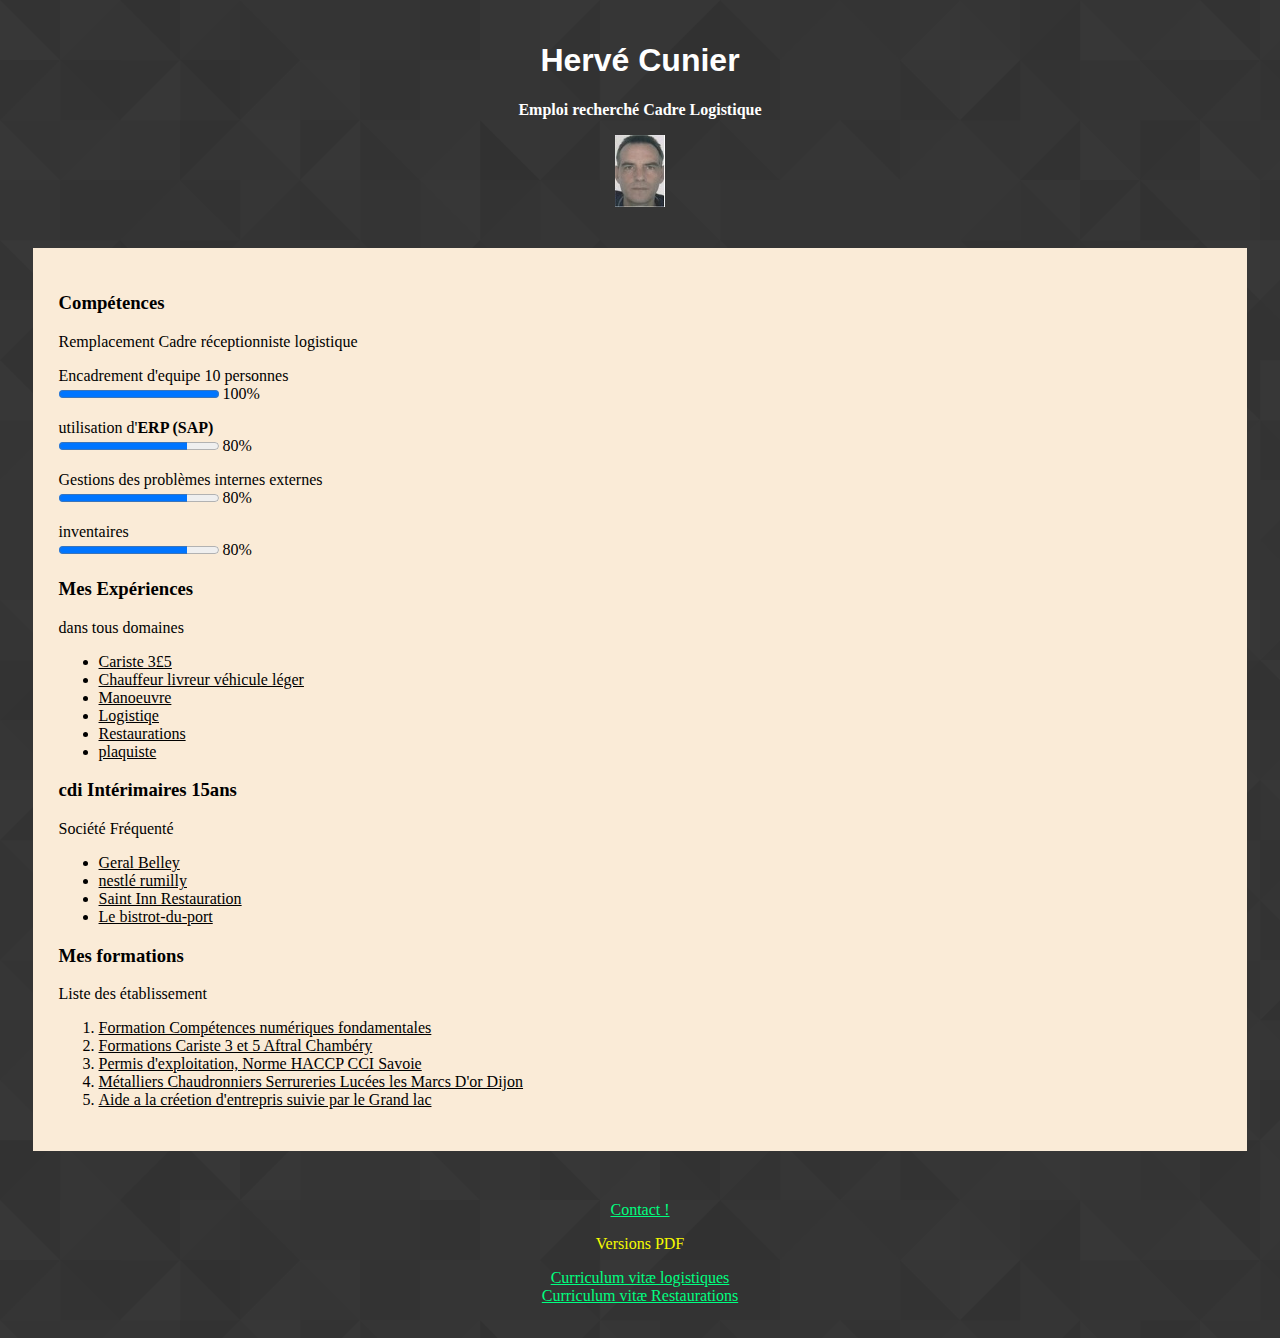
<file: index.html>
<!DOCTYPE html>
<html>
    <!-- début head -->
    <head>
        <meta charset="utf-8" />
        <title> Hervé Cunier </title>

        <link rel="stylesheet" href="style.css">
        <link rel="icon" type="image/x-icon" href="images/cv-icon.jpg" />
        
        <link href="https://cdn.jsdelivr.net/npm/bootstrap@5.0.0-beta3/dist/css/bootstrap.min.css" rel="stylesheet" integrity="sha384-eOJMYsd53ii+scO/bJGFsiCZc+5NDVN2yr8+0RDqr0Ql0h+rP48ckxlpbzKgwra6" crossorigin="anonymous">
        <script src="https://cdn.jsdelivr.net/npm/bootstrap@5.0.0-beta3/dist/js/bootstrap.bundle.min.js" integrity="sha384-JEW9xMcG8R+pH31jmWH6WWP0WintQrMb4s7ZOdauHnUtxwoG2vI5DkLtS3qm9Ekf" crossorigin="anonymous"></script>
    </head>
    <!-- fin head -->

    <!-- début site -->
    <body>
        <!-- début entête -->
        <div id="header">               
            <h1>Hervé Cunier</h1>
            <p><strong>Emploi recherché Cadre Logistique</strong></p>
            <a href="images/photo.jpg"><img src="images/photo.mini.jpg" alt="Photo d'identité Hervé Cunier" /></a>
        </div>
        <!-- fin entête -->

        <!-- début container Boostrap -->
        <div class="container">
            <!-- début section Boostrap -->
            <div class="row row-col-md-4 col-lg-4-col-xs-12 col-sm-12">
                <!-- début contenu compétences -->
                <div class="col">
                    <h3>Compétences</h3>
                        <P>Remplacement Cadre réceptionniste logistique</P>
                        <p>Encadrement d'equipe 10 personnes<br>
                        <progress id="file" max="100" value="100"> 100% </progress> 100% </p>
                        <p>utilisation d'<strong>ERP (SAP)</strong><br>
                        <progress id="file" max="100" value="80"> 80% </progress> 80% </p>    
                        <p>Gestions des problèmes internes externes<br>
                        <progress id="file" max="100" value="80"> 80% </progress> 80% </p>
                        <p>inventaires<br>
                        <progress id="file" max="100" value="80"> 80% </progress> 80% </p>      
                </div>
                <!-- début contenu compétences -->

                <!-- début contenu Expériences -->
                <div class="col">
                    <h3>Mes Expériences</h3>
                    <p>dans tous domaines</p>
                        <ul>
                            <li><a href="Compétences/cariste.html">Cariste 3£5</a></li>
                            <li><a href="Compétences/chauffeur.livreur.html">Chauffeur livreur véhicule léger</a></li>
                            <li><a href="Compétences/manoeuvre.html">Manoeuvre</a></li>
                            <li><a href="compétences/receptionnistelogistique.html">Logistiqe</a></li>
                            <li><a href="Compétences/restauration.html">Restaurations</a></li>
                            <li><a href="Compétences/plaquiste.html">plaquiste</a></li>
                        </ul>
                </div>
                <!-- FIn contenu Expériences -->

                <!-- début contenu Société -->    
                <div class="col">
                    <h3>cdi Intérimaires 15ans</h3>
                    <p>Société Fréquenté</p>
                        <ul>
                            <li><a href="https://geral.com/" target=_blank>Geral Belley</a></li>
                            <li><a href="https://www.nestle.fr/" target=_blank>nestlé rumilly</a></li>
                            <li><a href="https://lesaintinn.com/" target=_blank>Saint Inn Restauration </a></li>
                            <li><a href="http://www.bistrot-du-port.fr/" target=_blank>Le bistrot-du-port</a></li>
                        </ul>                    
                </div>
                <!-- Fin contenu Société --> 

                <!-- début contenu Formation --> 
                <div class="col">
                    <h3>Mes formations</h3>
                    <p>Liste des établissement</p>                    
                        <ol>
                            <li><a href="https://auvergnerhonealpes.simplon.co/chambery.html" target="_blank">Formation Compétences numériques fondamentales </a></li>
                            <li><a href="https://www.aftral.com/" target="_blank">Formations Cariste 3 et 5 Aftral Chambéry</a></li>
                            <li><a href="http://www.savoie.cci.fr/" target="_blank">Permis d'exploitation, Norme  HACCP CCI Savoie</a></li>
                            <li><a href="http://lyc21-marcsdor.ac-dijon.fr/index.php/" target="_blank">Métalliers Chaudronniers Serrureries Lucées les Marcs D'or Dijon</a></li>
                            <li><a href="https://grand-lac.fr/" target="_blank">Aide a la créetion d'entrepris suivie par le Grand lac</a></li>
                        </ol>     
                </div>
                <!-- FIn contenu Société --> 
            </div>
            <!-- Fin section Boostrap -->
        </div> 
        <!-- Fin container Boostrap -->  

            <!-- début pied de page -->
            <div class="footer">
                <a href="mailto:herve21200@gmail.com?subject=HTML link"> Contact !</a>
                <p>Versions PDF</p>
                <a href="cv/CV CUNIER Hervé.pdf" target=_blank>Curriculum vitæ logistiques</a><br>
                <a href="cv/Hervé_Cunier_CV.pdf" target=_blank>Curriculum vitæ Restaurations</a>
            </div>
            <!-- Fin pied de page -->
    </body>
</html>
</file>
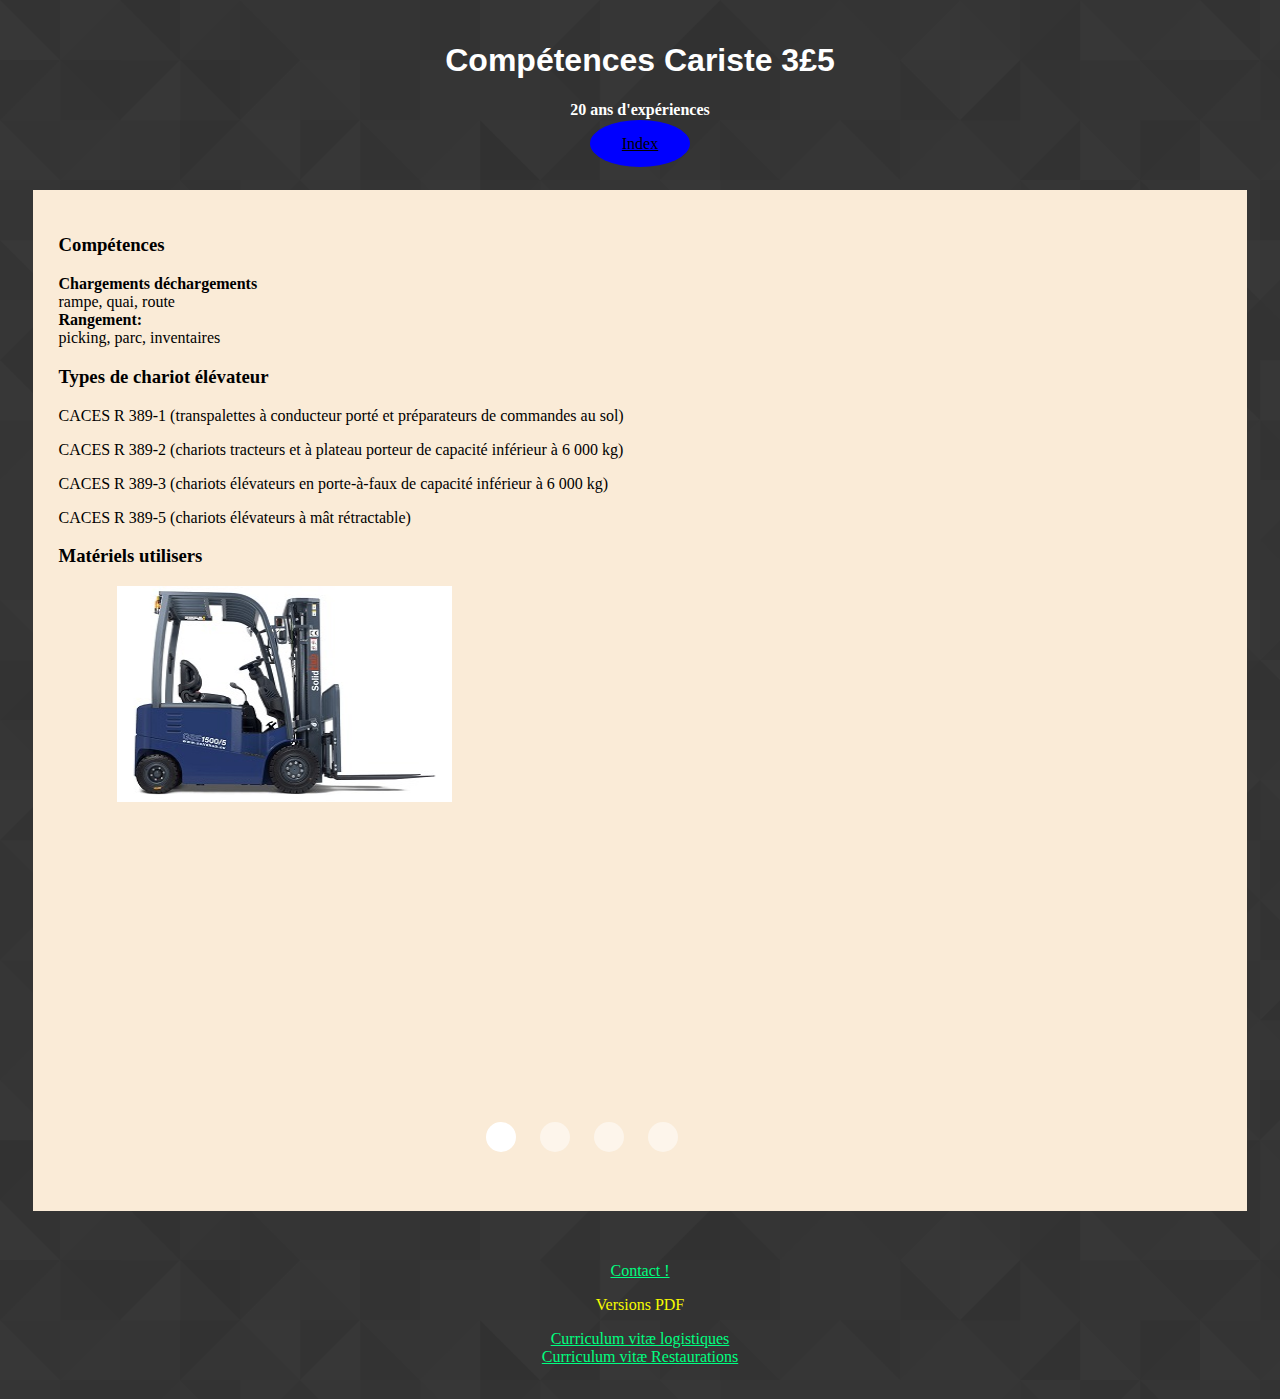
<file: Compétences/cariste.html>
<!DOCTYPE html>
<html>
    <!-- début head -->
    <head>
        <meta charset="utf-8" />
        <title> Compétence Cariste </title>

        <link rel="stylesheet" href="../style.css">
        <link rel="icon" type="image/x-icon" href="../images/cv-icon.jpg" />
        
        <link href="https://cdn.jsdelivr.net/npm/bootstrap@5.0.0-beta3/dist/css/bootstrap.min.css" rel="stylesheet" integrity="sha384-eOJMYsd53ii+scO/bJGFsiCZc+5NDVN2yr8+0RDqr0Ql0h+rP48ckxlpbzKgwra6" crossorigin="anonymous">
        <script src="https://cdn.jsdelivr.net/npm/bootstrap@5.0.0-beta3/dist/js/bootstrap.bundle.min.js" integrity="sha384-JEW9xMcG8R+pH31jmWH6WWP0WintQrMb4s7ZOdauHnUtxwoG2vI5DkLtS3qm9Ekf" crossorigin="anonymous"></script>
    </head>
    <!-- fin head -->

    <!-- début site -->
    <body>
        <!-- début entête -->
        <div id="header-1">               
            <h1>Compétences Cariste 3£5 </h1>
            <p><strong>20 ans d'expériences</strong></p>
            <li>
                <a href="../index.html">Index </a>
            </li>
        </div>
        <!-- fin entête -->

        <!-- début container Boostrap -->
        <div class="container">
            <!-- début section Boostrap -->
            <div class="row row-col-md-4 col-lg-4-col-xs-12 col-sm-12">
                <!-- début contenu compétences -->
                <div class="col">
                    <h3>Compétences</h3>
                      <p><strong>Chargements déchargements</strong><br>rampe, quai, route<br>
                        <strong>Rangement:</strong><br>picking,  parc, inventaires<br>
                    </p>    
                </div>
                <!-- début contenu compétences -->

                <!-- début contenu Expériences -->
                <div class="col">
                    <h3>Types de chariot élévateur </h3>
                    <p>CACES R 389-1 (transpalettes à conducteur porté et préparateurs de commandes au sol)</p>
                    <p>CACES R 389-2 (chariots tracteurs et à plateau porteur de capacité inférieur à 6 000 kg)</p>
                    <p>CACES R 389-3 (chariots élévateurs en porte-à-faux de capacité inférieur à 6 000 kg)</p>
                    <p>CACES R 389-5 (chariots élévateurs à mât rétractable) </p>
                       
                </div>
                <!-- FIn contenu Expériences -->

              
                <div class="col">
                    <!-- début carousel -->  
                    <div>
                        <h3>Matériels utilisers</h3>
                        <div class="carousel">
                          <ul class="slides">
                            <input type="radio" name="radio-buttons" id="img-1" checked />
                            <li class="slide-container">
                              <div class="slide-image">
                                <img src="../images/cariste/chariot.frontal.jpg">
                              </div>
                              <div class="carousel-controls">
                                <label for="img-3" class="prev-slide">
                                  <span>&lsaquo;</span>
                                </label>
                                <label for="img-2" class="next-slide">
                                  <span>&rsaquo;</span>
                                </label>
                              </div>
                            </li>

                            <input type="radio" name="radio-buttons" id="img-2" />
                            <li class="slide-container">
                              <div class="slide-image">
                                <img src="../images/cariste/tablier.rotatif.jpg">
                              </div>
                              <div class="carousel-controls">
                                <label for="img-1" class="prev-slide">
                                  <span>&lsaquo;</span>
                                </label>
                                <label for="img-3" class="next-slide">
                                  <span>&rsaquo;</span>
                                </label>
                              </div>
                            </li>

                            <input type="radio" name="radio-buttons" id="img-3" />
                            <li class="slide-container">
                              <div class="slide-image">
                                <img src="../images/cariste/balai.jpg">
                              </div>
                              <div class="carousel-controls">
                                <label for="img-2" class="prev-slide">
                                  <span>&lsaquo;</span>
                                </label>
                                <label for="img-1" class="next-slide">
                                  <span>&rsaquo;</span>
                                </label>
                             </div>

                             <input type="radio" name="radio-buttons" id="img-4" />
                            <li class="slide-container">
                              <div class="slide-image">
                                <img src="../images/cariste/transpallette.jpg">
                              </div>
                              <div class="carousel-controls">
                                <label for="img-2" class="prev-slide">
                                  <span>&lsaquo;</span>
                                </label>
                                <label for="img-3" class="next-slide">
                                  <span>&rsaquo;</span>
                                </label>
                              </div>
                            </li>

                            <div class="carousel-dots">
                              <label for="img-1" class="carousel-dot" id="img-dot-1"></label>
                              <label for="img-2" class="carousel-dot" id="img-dot-2"></label>
                              <label for="img-3" class="carousel-dot" id="img-dot-3"></label>
                              <label for="img-4" class="carousel-dot" id="img-dot-4"></label>
                            </div>
                          </ul>
                        </div>
                      </div>
                                            
                </div>
                <!-- Fin carousel --> 

                
                <!-- FIn contenu Société --> 
            </div>
            <!-- Fin section Boostrap -->
        </div> 
        <!-- Fin container Boostrap -->  

            <!-- début pied de page -->
            <div class="footer">
                <a href="mailto:email@hervecunier.simplon@gmail.com?subject=HTML link"> Contact !</a>
                <p>Versions PDF</p>
                <a href="cv/CV CUNIER Hervé.pdf" target=_blank>Curriculum vitæ logistiques</a></br>
                <a href="cv/Hervé_Cunier_CV.pdf" target=_blank>Curriculum vitæ Restaurations</a>
            </div>
            <!-- Fin pied de page -->
    </body>
</html>
</file>
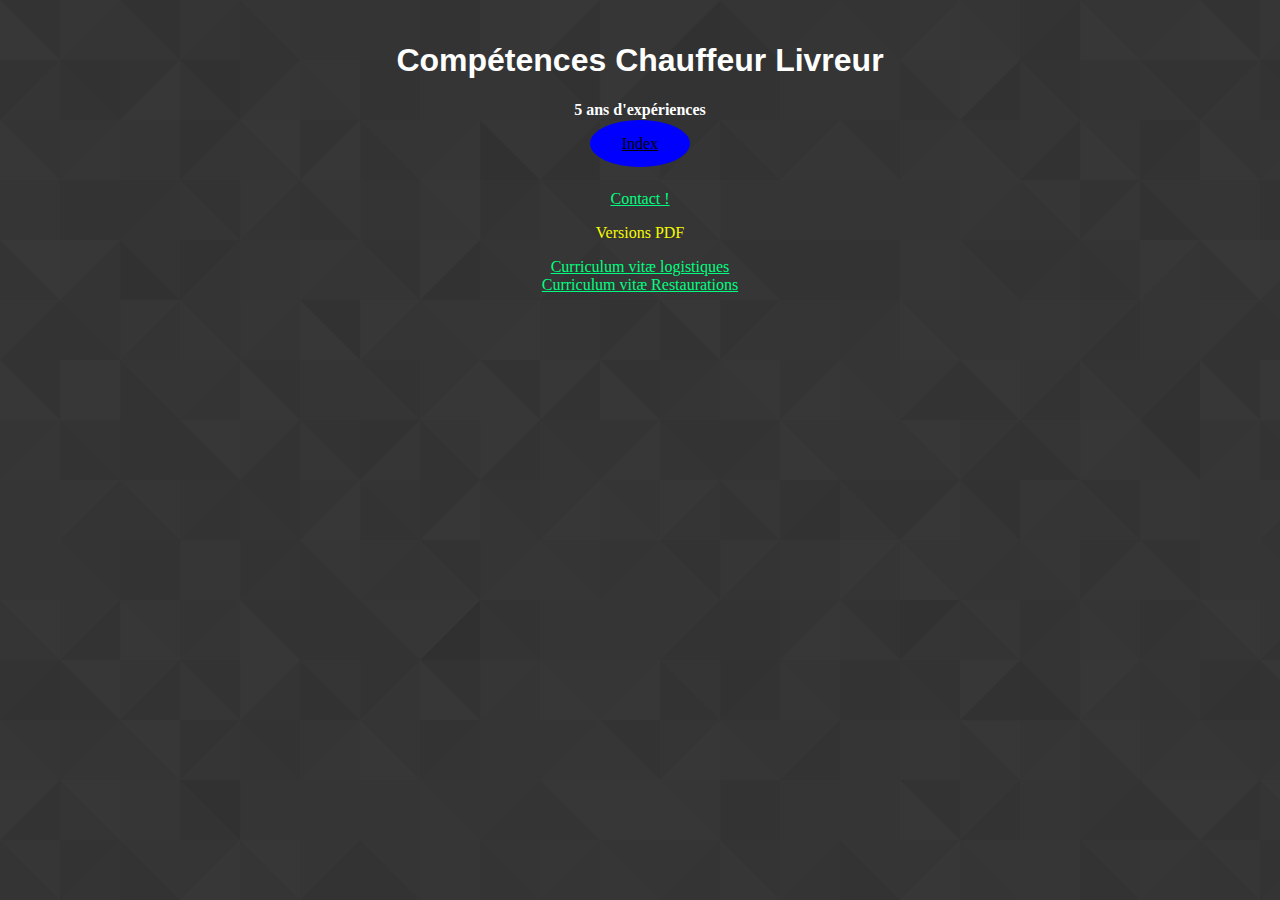
<file: Compétences/chauffeur.livreur.html>
<!DOCTYPE html>
<html>
    <!-- début head -->
    <head>
        <meta charset="utf-8" />
        <title> Chauffeur Vl </title>

        <link rel="stylesheet" href="../style.css">
        <link rel="icon" type="image/x-icon" href="../images/cv-icon.jpg" />        
       
    </head>
    <!-- fin head -->

    <!-- début site -->
    <body>
        <!-- début entête -->
        <div id="header-1">               
            <h1>Compétences Chauffeur Livreur  </h1>
            <p><strong>5 ans d'expériences</strong></p>
            <li>
                <a href="../index.html">Index </a>
            </li>
        </div>
        <!-- fin entête -->

        
      

            <!-- début pied de page -->
            <div class="footer">
                <a href="mailto:email@hervecunier.simplon@gmail.com?subject=HTML link"> Contact !</a>
                <p>Versions PDF</p>
                <a href="cv/CV CUNIER Hervé.pdf" target=_blank>Curriculum vitæ logistiques</a></br>
                <a href="cv/Hervé_Cunier_CV.pdf" target=_blank>Curriculum vitæ Restaurations</a>
            </div>
            <!-- Fin pied de page -->
    </body>
</html>
</file>
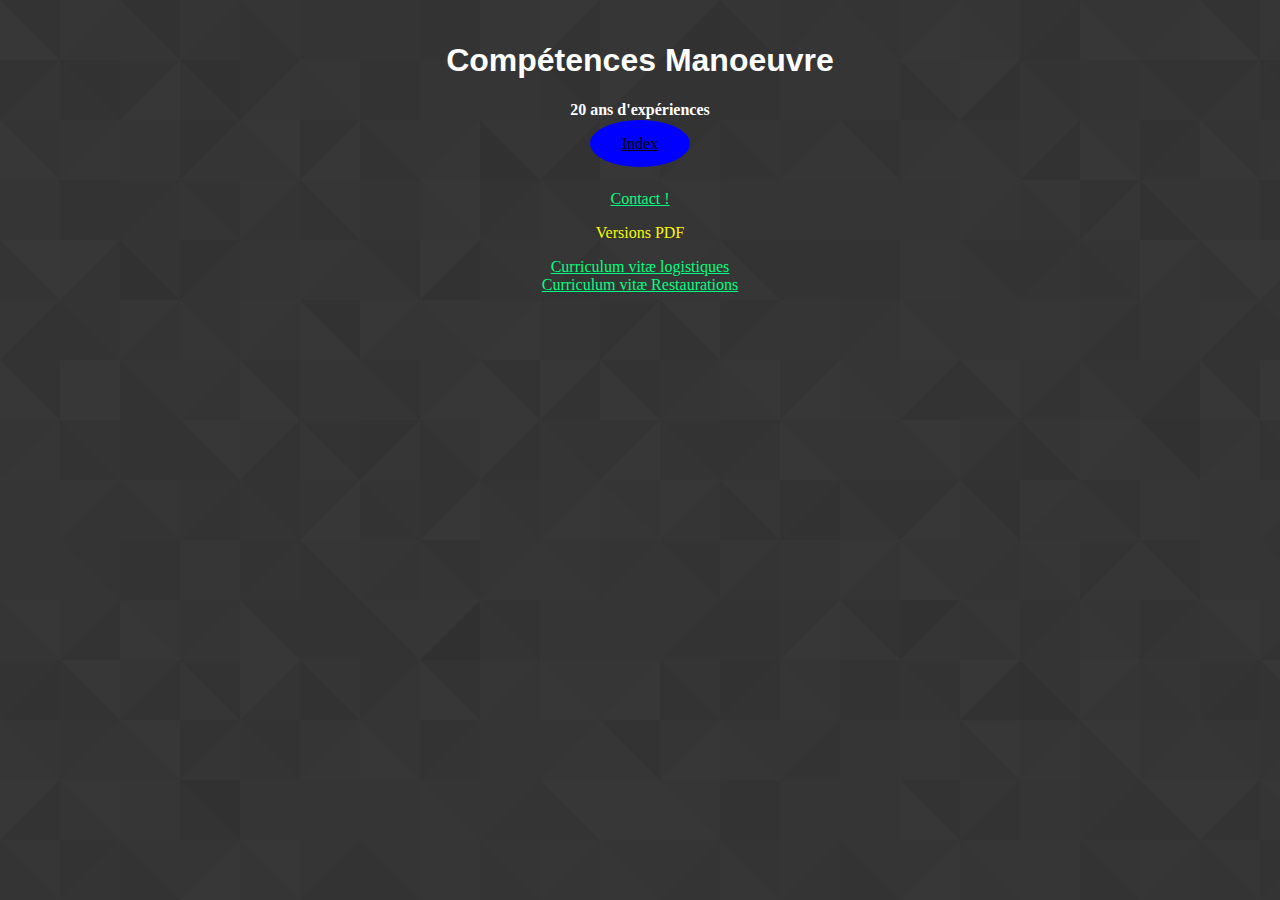
<file: Compétences/manoeuvre.html>
<!DOCTYPE html>
<html>
    <!-- début head -->
    <head>
        <meta charset="utf-8" />
        <title> Manoeuvre </title>

        <link rel="stylesheet" href="../style.css">
        <link rel="icon" type="image/x-icon" href="../images/cv-icon.jpg" />        
       
    </head>
    <!-- fin head -->

    <!-- début site -->
    <body>
        <!-- début entête -->
        <div id="header-1">               
            <h1>Compétences Manoeuvre  </h1>
            <p><strong>20 ans d'expériences</strong></p>
            <li>
                <a href="../index.html">Index </a>
            </li>
        </div>
        <!-- fin entête -->

        
      

            <!-- début pied de page -->
            <div class="footer">
                <a href="mailto:email@hervecunier.simplon@gmail.com?subject=HTML link"> Contact !</a>
                <p>Versions PDF</p>
                <a href="cv/CV CUNIER Hervé.pdf" target=_blank>Curriculum vitæ logistiques</a></br>
                <a href="cv/Hervé_Cunier_CV.pdf" target=_blank>Curriculum vitæ Restaurations</a>
            </div>
            <!-- Fin pied de page -->
    </body>
</html>
</file>
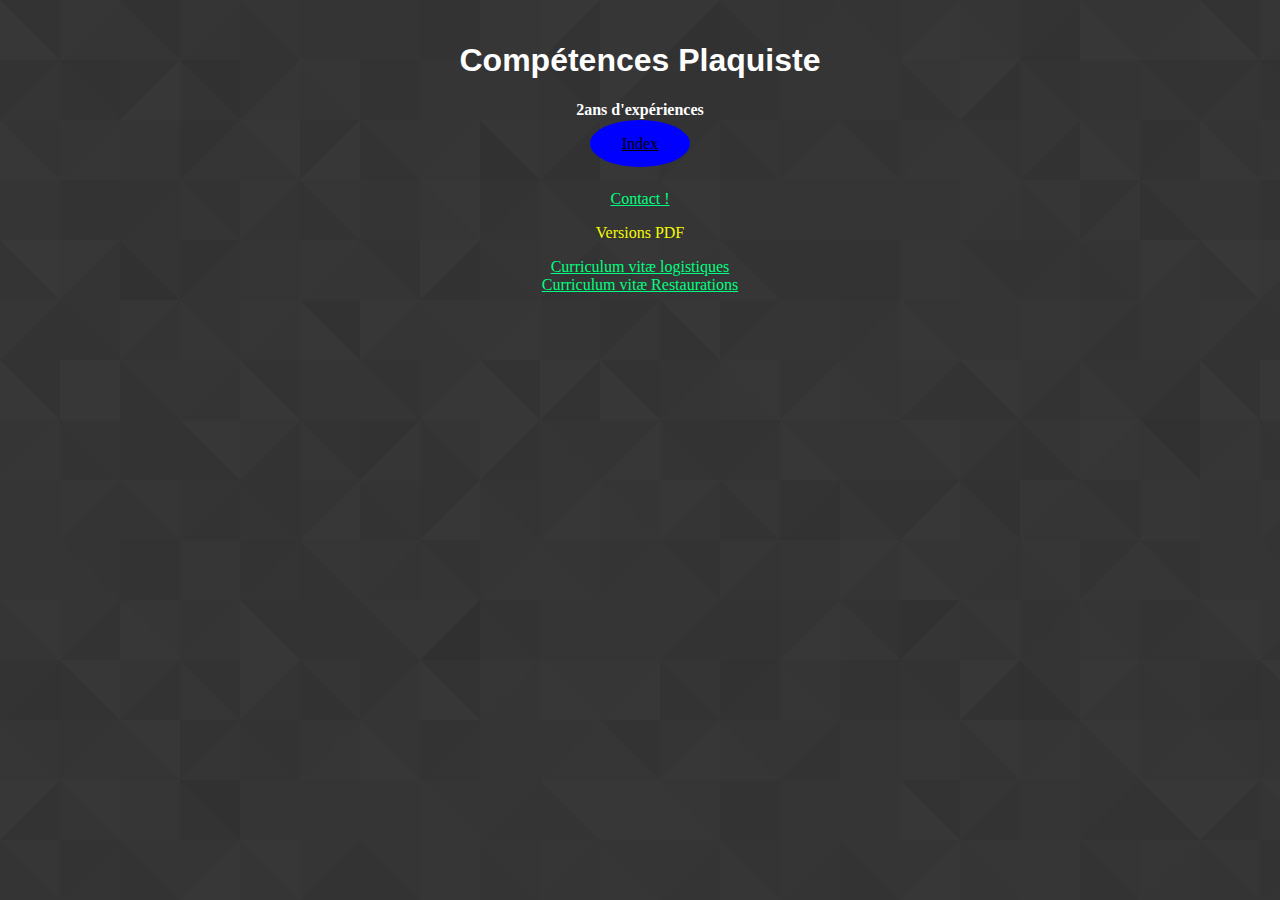
<file: Compétences/plaquiste.html>
<!DOCTYPE html>
<html>
    <!-- début head -->
    <head>
        <meta charset="utf-8" />
        <title> Plaquiste  </title>

        <link rel="stylesheet" href="../style.css">
        <link rel="icon" type="image/x-icon" href="../images/cv-icon.jpg" />        
       
    </head>
    <!-- fin head -->

    <!-- début site -->
    <body>
        <!-- début entête -->
        <div id="header-1">               
            <h1>Compétences Plaquiste  </h1>
            <p><strong>2ans d'expériences</strong></p>
            <li>
                <a href="../index.html">Index </a>
            </li>
        </div>
        <!-- fin entête -->

        
      

            <!-- début pied de page -->
            <div class="footer">
                <a href="mailto:email@hervecunier.simplon@gmail.com?subject=HTML link"> Contact !</a>
                <p>Versions PDF</p>
                <a href="cv/CV CUNIER Hervé.pdf" target=_blank>Curriculum vitæ logistiques</a></br>
                <a href="cv/Hervé_Cunier_CV.pdf" target=_blank>Curriculum vitæ Restaurations</a>
            </div>
            <!-- Fin pied de page -->
    </body>
</html>
</file>
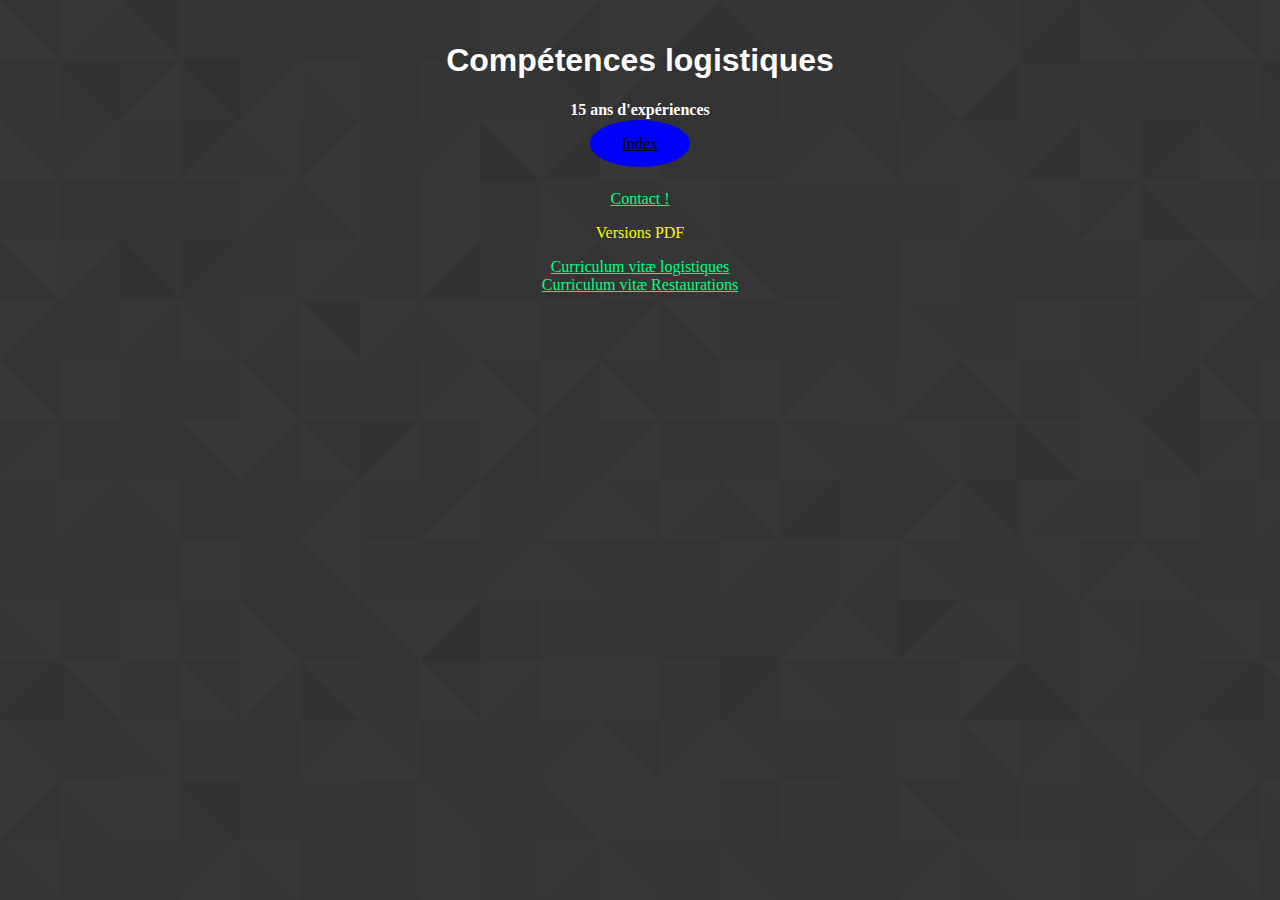
<file: Compétences/receptionnistelogistique.html>
<!DOCTYPE html>
<html>
    <!-- début head -->
    <head>
        <meta charset="utf-8" />
        <title> logistiques </title>

        <link rel="stylesheet" href="../style.css">
        <link rel="icon" type="image/x-icon" href="../images/cv-icon.jpg" />
        
       
    </head>
    <!-- fin head -->

    <!-- début site -->
    <body>
        <!-- début entête -->
        <div id="header-1">               
            <h1>Compétences logistiques  </h1>
            <p><strong> 15 ans d'expériences</strong></p>
            <li>
                <a href="../index.html">Index </a>
            </li>
        </div>
        <!-- fin entête -->

        
      

            <!-- début pied de page -->
            <div class="footer">
                <a href="mailto:email@hervecunier.simplon@gmail.com?subject=HTML link"> Contact !</a>
                <p>Versions PDF</p>
                <a href="cv/CV CUNIER Hervé.pdf" target=_blank>Curriculum vitæ logistiques</a></br>
                <a href="cv/Hervé_Cunier_CV.pdf" target=_blank>Curriculum vitæ Restaurations</a>
            </div>
            <!-- Fin pied de page -->
    </body>
</html>
</file>
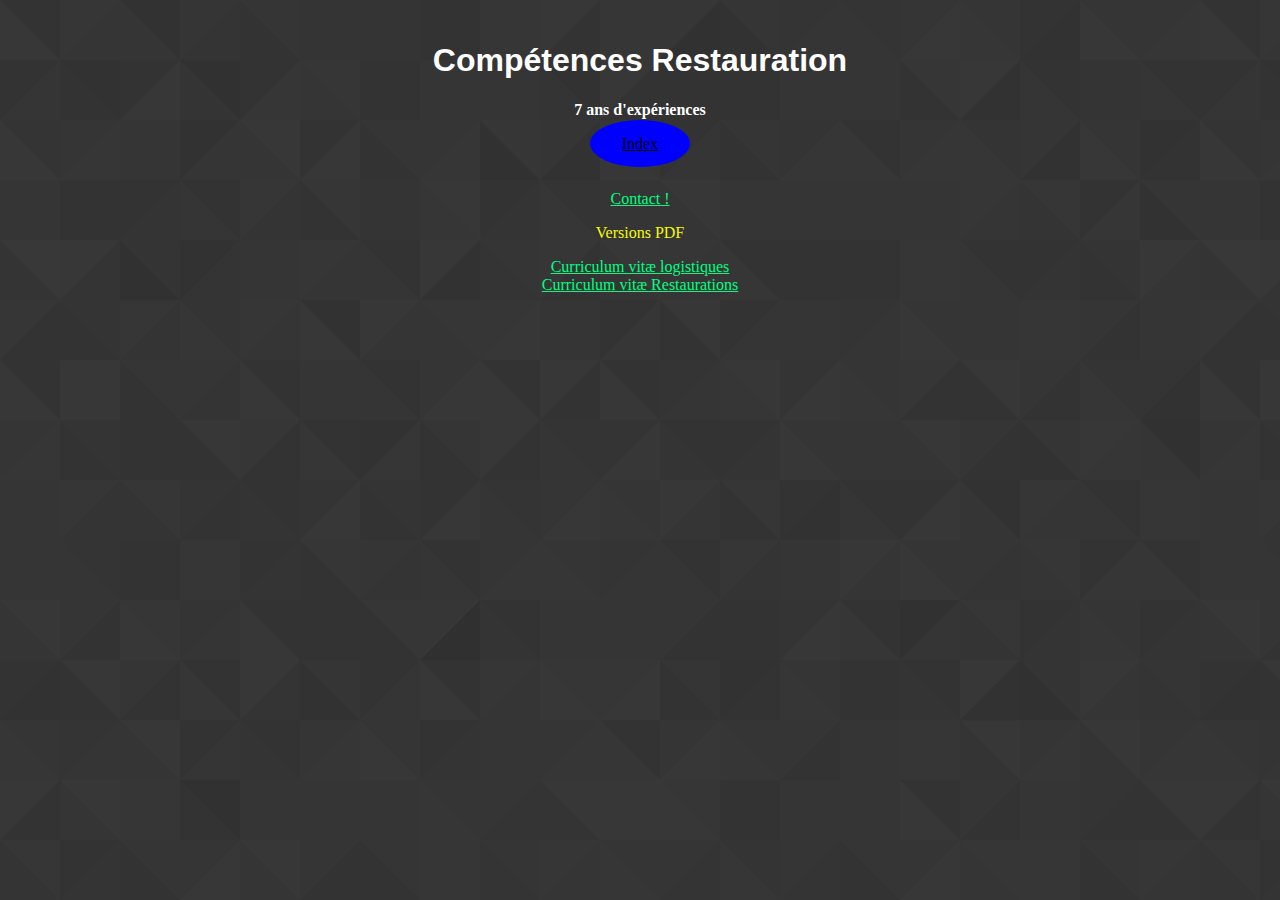
<file: Compétences/restauration.html>
<!DOCTYPE html>
<html>
    <!-- début head -->
    <head>
        <meta charset="utf-8" />
        <title> Restauration </title>

        <link rel="stylesheet" href="../style.css">
        <link rel="icon" type="image/x-icon" href="../images/cv-icon.jpg" />
       
    </head>
    <!-- fin head -->

    <!-- début site -->
    <body>
        <!-- début entête -->
        <div id="header-1">               
            <h1>Compétences Restauration  </h1>
            <p><strong>7 ans d'expériences</strong></p>
            <li>
                <a href="../index.html">Index </a>
            </li>
        </div>
        <!-- fin entête -->

        
      

            <!-- début pied de page -->
            <div class="footer">
                <a href="mailto:email@hervecunier.simplon@gmail.com?subject=HTML link"> Contact !</a>
                <p>Versions PDF</p>
                <a href="cv/CV CUNIER Hervé.pdf" target=_blank>Curriculum vitæ logistiques</a></br>
                <a href="cv/Hervé_Cunier_CV.pdf" target=_blank>Curriculum vitæ Restaurations</a>
            </div>
            <!-- Fin pied de page -->
    </body>
</html>
</file>
<file: style.css>
@charset "utf-8";
/* Font */
body{background-image: url(images/lodyas.png);}

/* corps */
.container{background-color: antiquewhite; padding: 2%; margin: 2%;}

/* Entete */
#header {text-align: center; color: white; padding: 1%; margin: 0%;}

#header-1 {text-align: center; color:white; padding: 1%; margin: 0%;}
#header-1 li {list-style-type: none;}
#header-1 li a  {background-color: blue; /* blue */ border-radius: 50%; color: black;  padding: 15px 32px;  text-align: center; font-size: 16px; }
#header-1 a:hover { background-color: rgb(61, 64, 250); color: chartreuse;}
/* Evite que le text sorte du cadre */
p {word-wrap: break-word;}


/* début barre de pregret */
progress{max-width:100%;}


/* polices */
h1, h2{font-family: 'NotoSerif', 'Arial', sans-serif;}

/* couleur text */
h2{color:black;}

/* couleur lien liste non ordonnée*/
ul li a{color:black;}
ul li:hover a {color:red;} 
/* Fin lien liste non ordonnée*/

/* couleur lien liste ordonnée*/
ol li a {color:black;}
ol li:hover a{color:red;}
/* Fin lien liste ordonnée*/

/*début pied de page */
.footer{text-align: center; padding: 2%; margin:auto;}
.footer p {color:#f7fb00;}
.footer a{color: rgb(0, 255, 128);}
.footer a:hover{color:#f7fb00;} 
/*Fin pied de page */

.carousel {
    margin-left: 5%;
    margin-right: 15%;
}

ul.slides {
    display: block;
    position: relative;
    height: 600px;
    margin:  0;
    padding: 0;
    overflow: hidden;
    list-style: none;
}

.slides * {
    user-select: none;
    -ms-user-select: none;
    -moz-user-select: none;
    -khtml-user-select: none;
    -webkit-user-select: none;
    -webkit-touch-callout: none;
}

.slides * {
    user-select: none;
    -ms-user-select: none;
    -moz-user-select: none;
    -khtml-user-select: none;
    -webkit-user-select: none;
    -webkit-touch-callout: none;
}

ul.slides input {
    display: none; 
}


.slide-container { 
    display: block; 
}

.slide-image {
    display: block;
    position: absolute;
    width: 60%;
    height: 60%;
    top: 0;
    opacity: 0;
    transition: all .7s ease-in-out;
}   

.slide-image img {
    width: auto;
    min-width: 60%;
    height: 60%;
}

.carousel-controls {
    position: absolute;
    top: 0;
    left: 0;
    right: 0;
    z-index: 999;
    font-size: 100px;
    line-height: 600px;
    color: #fff;
}

.carousel-controls label {
    display: none;
    position: absolute;
    padding: 0 20px;
    opacity: 0;
    transition: opacity .2s;
    cursor: pointer;
}

.slide-image:hover + .carousel-controls label{
    opacity: 0.5;
}

.carousel-controls label:hover {
    opacity: 1;
}

.carousel-controls .prev-slide {
    width: 49%;
    text-align: left;
    left: 0;
}

.carousel-controls .next-slide {
    width: 49%;
    text-align: right;
    right: 0;
}


.carousel-dots {
    position: absolute;
    left: 0;
    right: 0;
    bottom: 20px;
    z-index: 999;
    text-align: center;
}


.carousel-dots .carousel-dot {
    display: inline-block;
    width: 30px;
    height: 30px;
    border-radius: 50%;
    background-color: #fff;
    opacity: 0.5;
    margin: 10px;
}

input:checked + .slide-container .slide-image {
    opacity: 1;
    transform: scale(1);
    transition: opacity 1s ease-in-out;
}

input:checked + .slide-container .carousel-controls label {
     display: block; 
}

input#img-1:checked ~ .carousel-dots label#img-dot-1,
input#img-2:checked ~ .carousel-dots label#img-dot-2,
input#img-3:checked ~ .carousel-dots label#img-dot-3,
input#img-4:checked ~ .carousel-dots label#img-dot-4,
input#img-5:checked ~ .carousel-dots label#img-dot-5,
input#img-6:checked ~ .carousel-dots label#img-dot-6 {
	opacity: 1;
}


input:checked + .slide-container .nav label { display: block; }
</file>
